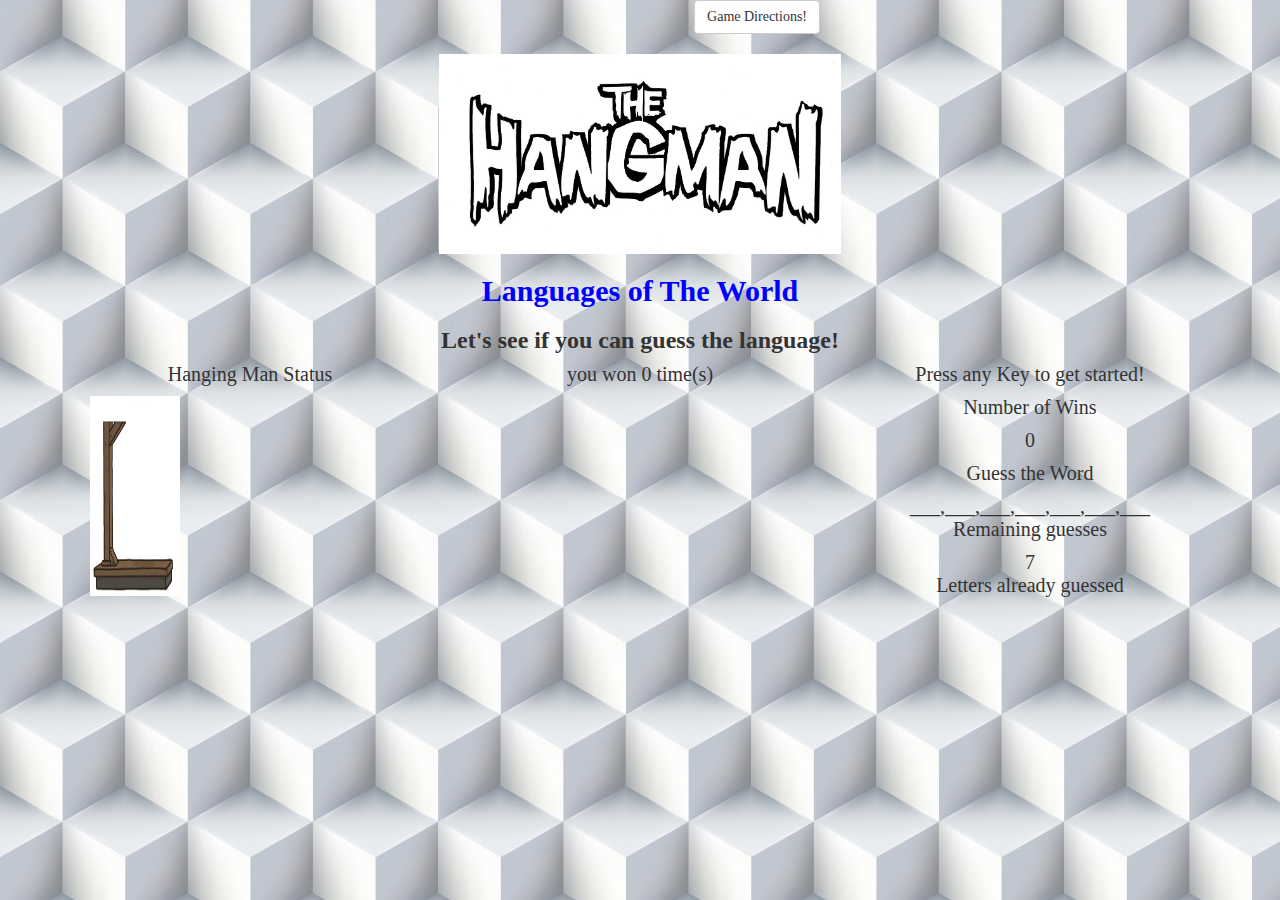
<file: index.html>
<html>
<head>
	<meta charset="UTF-8">
	<meta name="description" content="">
    <meta name="viewport" content="width=device-width">
    <script src="https://ajax.googleapis.com/ajax/libs/jquery/3.2.1/jquery.min.js"></script>
    <script type="text/javascript" src="assets/javascript/my.js"></script>
    <script src="assets/javascript/hangModal.js"></script>
    <link href="https://maxcdn.bootstrapcdn.com/bootstrap/3.3.7/css/bootstrap.min.css" rel="stylesheet">
	<link rel="stylesheet" type="text/css" href="assets/css/style.css">

	<title>Hangman Game</title>
</head>

<body>
	<div class="container">
		  <div class='row'>
		    <div class='col-sm-8 hanghead'>
		      <button type="button" class="btn btn-default pull-right" data-toggle="modal" data-target="#info">Game Directions!</button>
		    </div>
		  </div>

		  <div id='info' class="modal fade">
		    <div class="modal-dialog">
		      <div class="modal-content">
		        <div class="modal-header">
		          <button type="button" class="close" data-dismiss="modal" aria-label="Close"><span aria-hidden="true">&times;</span></button>
		          <h3 class="modal-title">Welcome to Hangman!</h3>
		        </div>
		        <div class="modal-body">
		          <h4>Here's the scoop: The objective is to guess what word fills the blank spaces below the gallows [heh, heh].</h4>
		          <ol>
		              <li>Type a letter between A and Z.</li>
		              <li>If the letter is contained in the word, it will display in the word box below the gallows OR if not part of the hangman will display, and the letter you chose will go to the graveyard.</li>
		              <li>Rinse and repeat until either you guessed the whole word or the man is hung [heh, heh].</li>
		          </ol>
		        </div>
		      </div><!-- /.modal-content -->
		    </div><!-- /.modal-dialog -->
		  </div><!-- /.modal -->

		<div class="row">
			<h1 id="game-name">
			<img src="assets/images/hangmanword.jpg" height='200px'>
			</h1>
			<h2 id="game-description">Languages of The World</h2>
			<h3 id="game-statement">Let's see if you can guess the language!</h3>	
		</div>
		
		<div class="row"> 
			<div class="col-lg-4"> <!-- left column. Includes hanging man -->
				<p id="col-L-header">Hanging Man Status</p>
				<div id="hangman-graphic" class="col-sm-3">
			          <img src="assets/images/background.png" height='200px'>
			          <img class="hangman-frames" id="hangman-frame0"
			               src="assets/images/hangman0.jpg" height='200px'>
			          <img class="hangman-frames" id="hangman-frame1"
			               src="assets/images/hangman1.jpg" height='200px'>
			          <img class="hangman-frames" id="hangman-frame2"
			               src="assets/images/hangman2.jpg" height='200px'>
			          <img class="hangman-frames" id="hangman-frame3"
			               src="assets/images/hangman3.jpg" height='200px'>
			          <img class="hangman-frames" id="hangman-frame4"
			               src="assets/images/hangman4.jpg" height='200px'>
			          <img class="hangman-frames" id="hangman-frame5"
			               src="assets/images/hangman5.jpg" height='200px'>
			          <img class="hangman-frames" id="hangman-frame6"
			               src="assets/images/hangman6.jpg" height='200px'>
			          <img class="hangman-frames" id="hangman-frame7"
			               src="assets/images/hangman7.jpg" height='200px'>
			        </div>

			</div>
			<div class="col-lg-4"> 

				<!-- also add win/lose statement here -->
				<div id="win-statement"></div>

				<!-- add code for changing image and music -->
				<div id="game-image"></div>
				<div id="game-audio"></div>

			</div>


			<div class="col-lg-4"> <!-- right column. Includes game data -->	
				<p id="col-R-header">Press any Key to get started!</p>

				<p>Number of Wins</p>
				<!-- number of gmaes won so far -->
				<p id="wins">number of wins</p>
				
				<p>Guess the Word</p>
				<!-- Word picked. generated randomly and shows dashes only-->
				<div id="word"></div>
				
				<p>Remaining guesses</p>
				<!-- number of remaining guesses -->
				<div id="guesses"></div>

				<p>Letters already guessed</p>
				<!--letters already guessed but were wrong -->
				<div id="wrong-guesses"></div>

			</div>
		</div>
	</div>
</body>
</html>
</file>
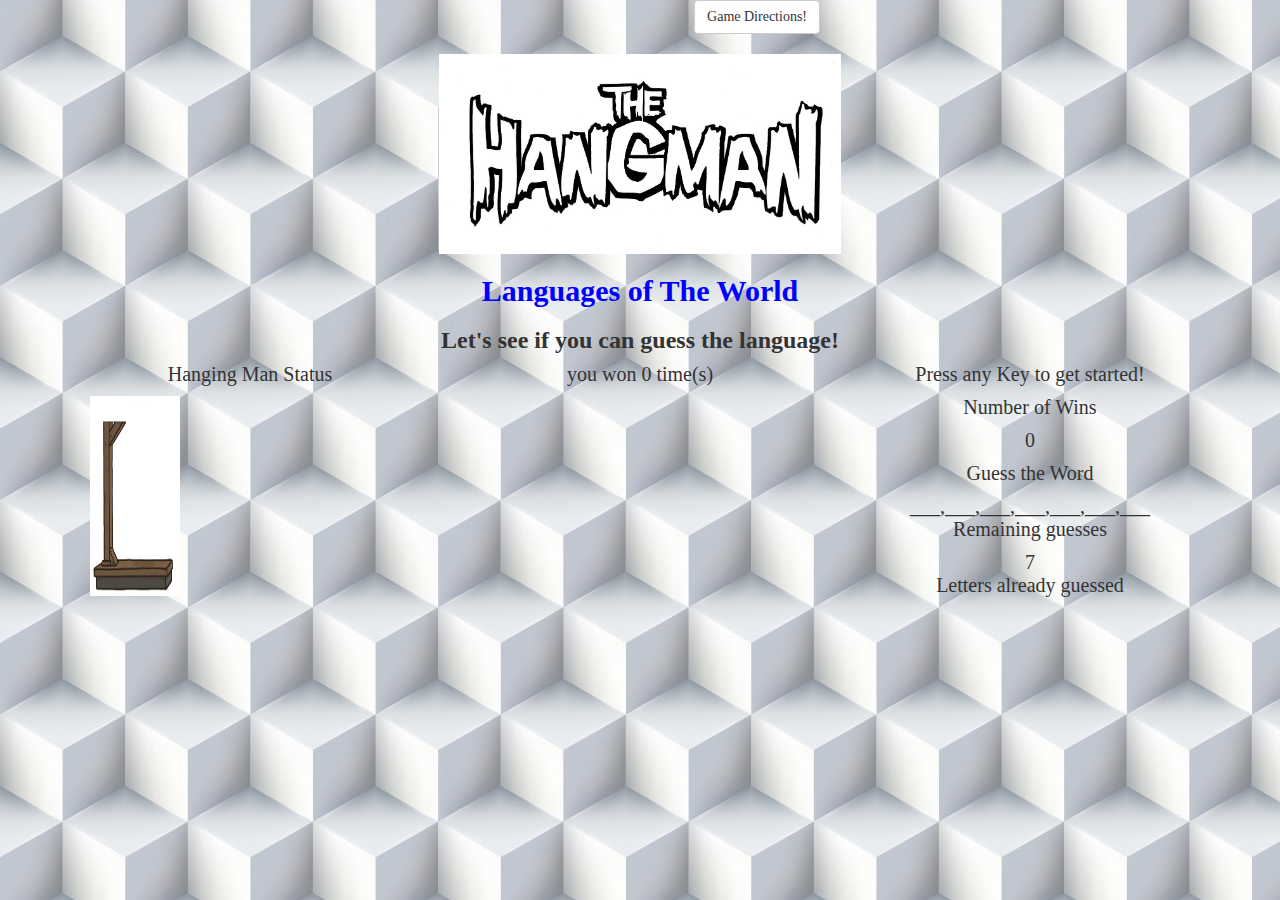
<file: indexv.html>
<html>
<head>
	<meta charset="UTF-8">
	<meta name="description" content="">
    <meta name="viewport" content="width=device-width">
    <script src="https://ajax.googleapis.com/ajax/libs/jquery/3.2.1/jquery.min.js"></script>
    <script type="text/javascript" src="assets/javascript/game.js"></script>
    <script src="assets/javascript/hangModal.js"></script>
    <link href="https://maxcdn.bootstrapcdn.com/bootstrap/3.3.7/css/bootstrap.min.css" rel="stylesheet">
	<link rel="stylesheet" type="text/css" href="assets/css/style.css">

	<title>Hangman Game</title>
</head>

<body>
	<div class="container">
		  <div class='row'>
		    <div class='col-sm-8 hanghead'>
		      <button type="button" class="btn btn-default pull-right" data-toggle="modal" data-target="#info">Game Directions!</button>
		    </div>
		  </div>

		  <div id='info' class="modal fade">
		    <div class="modal-dialog">
		      <div class="modal-content">
		        <div class="modal-header">
		          <button type="button" class="close" data-dismiss="modal" aria-label="Close"><span aria-hidden="true">&times;</span></button>
		          <h3 class="modal-title">Welcome to Hangman!</h3>
		        </div>
		        <div class="modal-body">
		          <h4>Here's the scoop: The objective is to guess what word fills the blank spaces below the gallows [heh, heh].</h4>
		          <ol>
		              <li>Type a letter between A and Z.</li>
		              <li>If the letter is contained in the word, it will display in the word box below the gallows OR if not part of the hangman will display, and the letter you chose will go to the graveyard.</li>
		              <li>Rinse and repeat until either you guessed the whole word or the man is hung [heh, heh].</li>
		          </ol>
		        </div>
		      </div><!-- /.modal-content -->
		    </div><!-- /.modal-dialog -->
		  </div><!-- /.modal -->

		<div class="row">
			<h1 id="game-name">
			<img src="assets/images/hangmanword.jpg" height='200px'>
			</h1>
			<h2 id="game-description">Languages of The World</h2>
			<h3 id="game-statement">Let's see if you can guess the language!</h3>	
		</div>
		
		<div class="row"> 
			<div class="col-lg-4"> <!-- left column. Includes hanging man -->
				<p id="col-L-header">Hanging Man Status</p>
				<div id="hangman-graphic" class="col-sm-3">
			          <img src="assets/images/background.png" height='200px'>
			          <img class="hangman-frames" id="hangman-frame0"
			               src="assets/images/hangman0.jpg" height='200px'>
			          <img class="hangman-frames" id="hangman-frame1"
			               src="assets/images/hangman1.jpg" height='200px'>
			          <img class="hangman-frames" id="hangman-frame2"
			               src="assets/images/hangman2.jpg" height='200px'>
			          <img class="hangman-frames" id="hangman-frame3"
			               src="assets/images/hangman3.jpg" height='200px'>
			          <img class="hangman-frames" id="hangman-frame4"
			               src="assets/images/hangman4.jpg" height='200px'>
			          <img class="hangman-frames" id="hangman-frame5"
			               src="assets/images/hangman5.jpg" height='200px'>
			          <img class="hangman-frames" id="hangman-frame6"
			               src="assets/images/hangman6.jpg" height='200px'>
			          <img class="hangman-frames" id="hangman-frame7"
			               src="assets/images/hangman7.jpg" height='200px'>
			        </div>

			</div>
			<div class="col-lg-4"> 

				<!-- also add win/lose statement here -->
				<div id="win-statement"></div>

				<!-- add code for changing image and music -->
				<div id="game-image"></div>
				<div id="game-audio"></div>

			</div>


			<div class="col-lg-4"> <!-- right column. Includes game data -->	
				<p id="col-R-header">Press any Key to get started!</p>

				<p>Number of Wins</p>
				<!-- number of gmaes won so far -->
				<p id="wins">number of wins</p>
				
				<p>Guess the Word</p>
				<!-- Word picked. generated randomly and shows dashes only-->
				<div id="word"></div>
				
				<p>Remaining guesses</p>
				<!-- number of remaining guesses -->
				<div id="guesses"></div>

				<p>Letters already guessed</p>
				<!--letters already guessed but were wrong -->
				<div id="wrong-guesses"></div>

			</div>
		</div>
	</div>
</body>
</html>
</file>
<file: assets/css/style.css>
body {
    font: 200% "Comic Sans MS",
    /*cursive; background: fuchsia;*/
    /*color: yellow;*/
    cursive; background-image: url("../images/abs.jpg")
    /*cursive; background: green;*/
}

.container {
    text-align: center;
}

.row {
/*    float: left;*/
}

.btn {

}

#game-name {
    text-align: center;
    color: green;
    font-weight: bold;

}

#game-description {
    color: blue;
    font-weight: bold;
}

#game-statement {
    font-weight: bold;
}

#col-lg-4 {

}

#col-L-header {

}

#hanging-man {

}

#col-M-header {

}

#word-guessed {

}

#win-statement {

}

#game-image {

}

#game-audio {

}

#col-R-header {

}

#wins {

}

#word {
    
}

#guesses {

}

#wrong-guesses {

}

/* Hangman Graphic styling*/

#hangman-graphic {
  /*max-width: 100%;*/
}
#hangman-graphic img {
  margin-left: 1em;
  max-width: 100%;
}
.hangman-frames {
  opacity: 0;
  position: absolute;
  left: 0;
  top: 0;

  transition: opacity 0.2s;
}
#hangman-frame0 {
  opacity: 1;
}
.hangman-controls {
  margin-top: 3em;
  text-align: center;
}


/** {
    box-sizing: border-box;
}
body {
    font-family: sans-serif;
}
/* Keep it simple - improvement would be to not display characters */
 /*.letter {
    display: inline-block;
    list-style: none;
    width: 20px;
    margin: 0 5px;
    border-bottom: 1px solid black;
    text-align: center;
    color: white;
}
.current-word {
    list-style: none;
}
p {*/
    /*float: left;*/
/*}
.output {
    opacity: 0;
    transition: opacity 1s ease;
}
.correct {
    background-color: green;
    transition: all 1s ease;
}
.error {
    color: red;
    opacity: 1;
}
.warning {
    color: orange;
    opacity: 1;
}
.win {
    color: green;
    opacity: 1;
}*/
</file>
